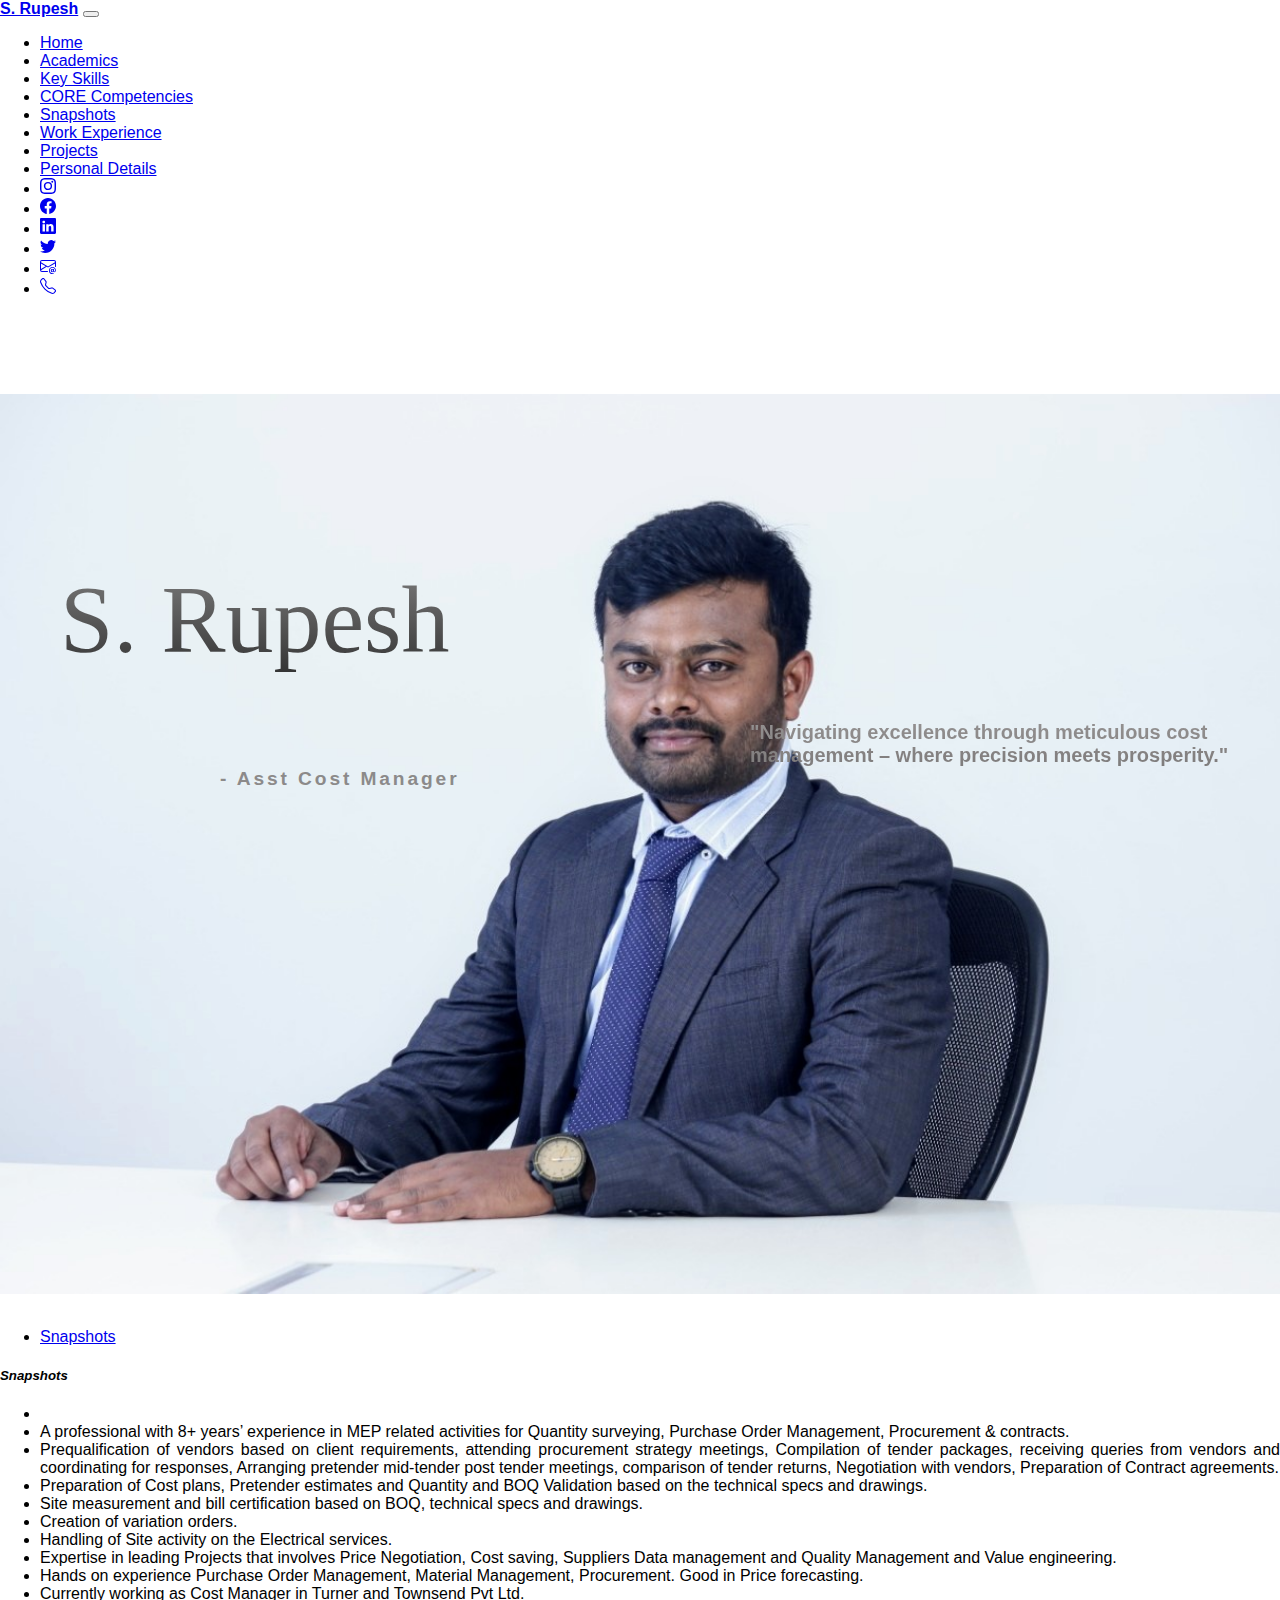
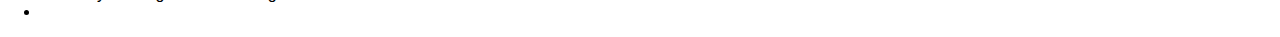
<file: index.html>
<!DOCTYPE html>
<html lang="en">
  <head>
    <meta charset="utf-8" />
    <meta name="viewport" content="width=device-width, initial-scale=1" />
    <title>S. Rupesh - Portfolio</title>
    <link
      href="https://cdn.jsdelivr.net/npm/bootstrap@5.3.2/dist/css/bootstrap.min.css"
      rel="stylesheet"
      integrity="sha384-T3c6CoIi6uLrA9TneNEoa7RxnatzjcDSCmG1MXxSR1GAsXEV/Dwwykc2MPK8M2HN"
      crossorigin="anonymous"
    />
    <link rel="stylesheet" href="style.css" />
  </head>
  <body>
    <nav class="navbar navbar-expand-lg bg-body-tertiary">
      <div class="container-fluid">
        <a class="navbar-brand" href="#"><b>S. Rupesh</b></a>
        <button
          class="navbar-toggler"
          type="button"
          data-bs-toggle="collapse"
          data-bs-target="#navbarSupportedContent"
          aria-controls="navbarSupportedContent"
          aria-expanded="false"
          aria-label="Toggle navigation"
        >
          <span class="navbar-toggler-icon"></span>
        </button>
        <div class="collapse navbar-collapse" id="navbarSupportedContent">
          <ul class="navbar-nav me-auto mb-2 mb-lg-0">
            <li class="nav-item">
              <a class="nav-link active" aria-current="page" href="#">Home</a>
            </li>
            <li class="nav-item">
              <a class="nav-link" href="#">Academics</a>
            </li>
            <li class="nav-item">
              <a class="nav-link" href="#">Key Skills</a>
            </li>
            <li class="nav-item">
              <a class="nav-link" href="#">CORE Competencies</a>
            </li>
            <li class="nav-item">
              <a class="nav-link" href="#snapshots">Snapshots</a>
            </li>
            <li class="nav-item">
              <a class="nav-link" href="#">Work Experience</a>
            </li>
            <li class="nav-item">
              <a class="nav-link" href="#">Projects</a>
            </li>
            <li class="nav-item">
              <a class="nav-link" href="#">Personal Details</a>
            </li>
            <li class="nav-item">
              <a class="nav-link" href="#"
                ><svg
                  xmlns="http://www.w3.org/2000/svg"
                  width="16"
                  height="16"
                  fill="currentColor"
                  class="bi bi-instagram"
                  viewBox="0 0 16 16"
                >
                  <path
                    d="M8 0C5.829 0 5.556.01 4.703.048 3.85.088 3.269.222 2.76.42a3.9 3.9 0 0 0-1.417.923A3.9 3.9 0 0 0 .42 2.76C.222 3.268.087 3.85.048 4.7.01 5.555 0 5.827 0 8.001c0 2.172.01 2.444.048 3.297.04.852.174 1.433.372 1.942.205.526.478.972.923 1.417.444.445.89.719 1.416.923.51.198 1.09.333 1.942.372C5.555 15.99 5.827 16 8 16s2.444-.01 3.298-.048c.851-.04 1.434-.174 1.943-.372a3.9 3.9 0 0 0 1.416-.923c.445-.445.718-.891.923-1.417.197-.509.332-1.09.372-1.942C15.99 10.445 16 10.173 16 8s-.01-2.445-.048-3.299c-.04-.851-.175-1.433-.372-1.941a3.9 3.9 0 0 0-.923-1.417A3.9 3.9 0 0 0 13.24.42c-.51-.198-1.092-.333-1.943-.372C10.443.01 10.172 0 7.998 0zm-.717 1.442h.718c2.136 0 2.389.007 3.232.046.78.035 1.204.166 1.486.275.373.145.64.319.92.599s.453.546.598.92c.11.281.24.705.275 1.485.039.843.047 1.096.047 3.231s-.008 2.389-.047 3.232c-.035.78-.166 1.203-.275 1.485a2.5 2.5 0 0 1-.599.919c-.28.28-.546.453-.92.598-.28.11-.704.24-1.485.276-.843.038-1.096.047-3.232.047s-2.39-.009-3.233-.047c-.78-.036-1.203-.166-1.485-.276a2.5 2.5 0 0 1-.92-.598 2.5 2.5 0 0 1-.6-.92c-.109-.281-.24-.705-.275-1.485-.038-.843-.046-1.096-.046-3.233s.008-2.388.046-3.231c.036-.78.166-1.204.276-1.486.145-.373.319-.64.599-.92s.546-.453.92-.598c.282-.11.705-.24 1.485-.276.738-.034 1.024-.044 2.515-.045zm4.988 1.328a.96.96 0 1 0 0 1.92.96.96 0 0 0 0-1.92m-4.27 1.122a4.109 4.109 0 1 0 0 8.217 4.109 4.109 0 0 0 0-8.217m0 1.441a2.667 2.667 0 1 1 0 5.334 2.667 2.667 0 0 1 0-5.334"
                  /></svg></a>
            </li>
            <li class="nav-item">
              <a class="nav-link" href="#"
                ><svg
                  xmlns="http://www.w3.org/2000/svg"
                  width="16"
                  height="16"
                  fill="currentColor"
                  class="bi bi-facebook"
                  viewBox="0 0 16 16"
                >
                  <path
                    d="M16 8.049c0-4.446-3.582-8.05-8-8.05C3.58 0-.002 3.603-.002 8.05c0 4.017 2.926 7.347 6.75 7.951v-5.625h-2.03V8.05H6.75V6.275c0-2.017 1.195-3.131 3.022-3.131.876 0 1.791.157 1.791.157v1.98h-1.009c-.993 0-1.303.621-1.303 1.258v1.51h2.218l-.354 2.326H9.25V16c3.824-.604 6.75-3.934 6.75-7.951"
                  /></svg></a>
            </li>
            <li class="nav-item">
              <a class="nav-link" href="#"
                ><svg
                  xmlns="http://www.w3.org/2000/svg"
                  width="16"
                  height="16"
                  fill="currentColor"
                  class="bi bi-linkedin"
                  viewBox="0 0 16 16"
                >
                  <path
                    d="M0 1.146C0 .513.526 0 1.175 0h13.65C15.474 0 16 .513 16 1.146v13.708c0 .633-.526 1.146-1.175 1.146H1.175C.526 16 0 15.487 0 14.854zm4.943 12.248V6.169H2.542v7.225zm-1.2-8.212c.837 0 1.358-.554 1.358-1.248-.015-.709-.52-1.248-1.342-1.248S2.4 3.226 2.4 3.934c0 .694.521 1.248 1.327 1.248zm4.908 8.212V9.359c0-.216.016-.432.08-.586.173-.431.568-.878 1.232-.878.869 0 1.216.662 1.216 1.634v3.865h2.401V9.25c0-2.22-1.184-3.252-2.764-3.252-1.274 0-1.845.7-2.165 1.193v.025h-.016l.016-.025V6.169h-2.4c.03.678 0 7.225 0 7.225z"
                  /></svg></a>
            </li>
            <li class="nav-item">
              <a class="nav-link" href="#"
                ><svg
                  xmlns="http://www.w3.org/2000/svg"
                  width="16"
                  height="16"
                  fill="currentColor"
                  class="bi bi-twitter"
                  viewBox="0 0 16 16"
                >
                  <path
                    d="M5.026 15c6.038 0 9.341-5.003 9.341-9.334q.002-.211-.006-.422A6.7 6.7 0 0 0 16 3.542a6.7 6.7 0 0 1-1.889.518 3.3 3.3 0 0 0 1.447-1.817 6.5 6.5 0 0 1-2.087.793A3.286 3.286 0 0 0 7.875 6.03a9.32 9.32 0 0 1-6.767-3.429 3.29 3.29 0 0 0 1.018 4.382A3.3 3.3 0 0 1 .64 6.575v.045a3.29 3.29 0 0 0 2.632 3.218 3.2 3.2 0 0 1-.865.115 3 3 0 0 1-.614-.057 3.28 3.28 0 0 0 3.067 2.277A6.6 6.6 0 0 1 .78 13.58a6 6 0 0 1-.78-.045A9.34 9.34 0 0 0 5.026 15"
                  /></svg></a>
            </li>
            <li class="nav-item">
              <a class="nav-link" href="rupeshreddy240@gmail.com"><svg xmlns="http://www.w3.org/2000/svg" width="16" height="16" fill="currentColor" class="bi bi-envelope-at" viewBox="0 0 16 16">
                <path d="M2 2a2 2 0 0 0-2 2v8.01A2 2 0 0 0 2 14h5.5a.5.5 0 0 0 0-1H2a1 1 0 0 1-.966-.741l5.64-3.471L8 9.583l7-4.2V8.5a.5.5 0 0 0 1 0V4a2 2 0 0 0-2-2zm3.708 6.208L1 11.105V5.383zM1 4.217V4a1 1 0 0 1 1-1h12a1 1 0 0 1 1 1v.217l-7 4.2z"/>
                <path d="M14.247 14.269c1.01 0 1.587-.857 1.587-2.025v-.21C15.834 10.43 14.64 9 12.52 9h-.035C10.42 9 9 10.36 9 12.432v.214C9 14.82 10.438 16 12.358 16h.044c.594 0 1.018-.074 1.237-.175v-.73c-.245.11-.673.18-1.18.18h-.044c-1.334 0-2.571-.788-2.571-2.655v-.157c0-1.657 1.058-2.724 2.64-2.724h.04c1.535 0 2.484 1.05 2.484 2.326v.118c0 .975-.324 1.39-.639 1.39-.232 0-.41-.148-.41-.42v-2.19h-.906v.569h-.03c-.084-.298-.368-.63-.954-.63-.778 0-1.259.555-1.259 1.4v.528c0 .892.49 1.434 1.26 1.434.471 0 .896-.227 1.014-.643h.043c.118.42.617.648 1.12.648m-2.453-1.588v-.227c0-.546.227-.791.573-.791.297 0 .572.192.572.708v.367c0 .573-.253.744-.564.744-.354 0-.581-.215-.581-.8Z"/>
              </svg></a>
            </li>
            <li class="nav-item">
              <a class="nav-link" href="7899720071"><svg xmlns="http://www.w3.org/2000/svg" width="16" height="16" fill="currentColor" class="bi bi-telephone" viewBox="0 0 16 16">
                <path d="M3.654 1.328a.678.678 0 0 0-1.015-.063L1.605 2.3c-.483.484-.661 1.169-.45 1.77a17.6 17.6 0 0 0 4.168 6.608 17.6 17.6 0 0 0 6.608 4.168c.601.211 1.286.033 1.77-.45l1.034-1.034a.678.678 0 0 0-.063-1.015l-2.307-1.794a.68.68 0 0 0-.58-.122l-2.19.547a1.75 1.75 0 0 1-1.657-.459L5.482 8.062a1.75 1.75 0 0 1-.46-1.657l.548-2.19a.68.68 0 0 0-.122-.58zM1.884.511a1.745 1.745 0 0 1 2.612.163L6.29 2.98c.329.423.445.974.315 1.494l-.547 2.19a.68.68 0 0 0 .178.643l2.457 2.457a.68.68 0 0 0 .644.178l2.189-.547a1.75 1.75 0 0 1 1.494.315l2.306 1.794c.829.645.905 1.87.163 2.611l-1.034 1.034c-.74.74-1.846 1.065-2.877.702a18.6 18.6 0 0 1-7.01-4.42 18.6 18.6 0 0 1-4.42-7.009c-.362-1.03-.037-2.137.703-2.877z"/>
              </svg></a>
            </li>

            <!-- <form class="d-flex" role="search">
            <input class="form-control me-2" type="search" placeholder="Search" aria-label="Search">
            <button class="btn btn-outline-success" type="submit">Search</button>
          </form> -->
          </ul>
        </div>
      </div>
    </nav>
    <div class="background-div">
      <p class="stl-name">S. Rupesh</p>
      <p class="dsgn">- Asst Cost Manager</p>
      <p class="quote">
        "Navigating excellence through meticulous cost management – where
        precision meets prosperity."
      </p>
    </div><br>
    <div class="card text-center">
      <div class="card-header">
        <ul class="nav nav-tabs card-header-tabs">
          <li class="nav-item">
            <a class="nav-link active" aria-current="true" href="#">Snapshots</a>
          </li>
          <!-- <li class="nav-item">
            <a class="nav-link" href="#">Link</a>
          </li>
          <li class="nav-item">
            <a class="nav-link disabled" aria-disabled="true">Disabled</a>
          </li> -->
        </ul>
      </div>
      <div class="card-body" id="snapshots">
        <h5 class="card-title ct-ss">Snapshots</h5>
        <ul class="list-group list-group-flush card-text">
          <li class="list-group-item"></li>
          <li class="list-group-item">A professional with 8+ years’ experience in MEP related activities for Quantity surveying, Purchase Order 
            Management, Procurement & contracts.</li>
          <li class="list-group-item">Prequalification of vendors based on client requirements, attending procurement strategy meetings, 
            Compilation of tender packages, receiving queries from vendors and coordinating for responses, 
            Arranging pretender mid-tender post tender meetings, comparison of tender returns, Negotiation with 
            vendors, Preparation of Contract agreements.</li>
          <li class="list-group-item">Preparation of Cost plans, Pretender estimates and Quantity and BOQ Validation based on the technical 
            specs and drawings.</li>
          <li class="list-group-item">Site measurement and bill certification based on BOQ, technical specs and drawings.</li>
          <li class="list-group-item">Creation of variation orders.</li>
          <li class="list-group-item">Handling of Site activity on the Electrical services.
          </li>
          <li class="list-group-item">Expertise in leading Projects that involves Price Negotiation, Cost saving, Suppliers Data management 
            and Quality Management and Value engineering.</li>
          <li class="list-group-item">Hands on experience Purchase Order Management, Material Management, Procurement. Good in Price 
            forecasting.</li>
          <li class="list-group-item">Currently working as Cost Manager in Turner and Townsend Pvt Ltd.</li>
          <li class="list-group-item"></li>
        </ul>        
        <!-- <a href="#" class="btn btn-primary">Go somewhere</a> -->
      </div>
    </div>
    <script
      src="https://cdn.jsdelivr.net/npm/bootstrap@5.3.2/dist/js/bootstrap.bundle.min.js"
      integrity="sha384-C6RzsynM9kWDrMNeT87bh95OGNyZPhcTNXj1NW7RuBCsyN/o0jlpcV8Qyq46cDfL"
      crossorigin="anonymous"
    ></script>
    <script
      src="https://cdn.jsdelivr.net/npm/@popperjs/core@2.11.8/dist/umd/popper.min.js"
      integrity="sha384-I7E8VVD/ismYTF4hNIPjVp/Zjvgyol6VFvRkX/vR+Vc4jQkC+hVqc2pM8ODewa9r"
      crossorigin="anonymous"
    ></script>
    <script
      src="https://cdn.jsdelivr.net/npm/bootstrap@5.3.2/dist/js/bootstrap.min.js"
      integrity="sha384-BBtl+eGJRgqQAUMxJ7pMwbEyER4l1g+O15P+16Ep7Q9Q+zqX6gSbd85u4mG4QzX+"
      crossorigin="anonymous"
    ></script>
  </body>
</html>
</file>
<file: style.css>
body {
  font-family: "Arial", sans-serif;
  margin: 0;
  padding: 0;
  box-sizing: border-box;
}
.background-div {
  width: 100%; 
  height: 900px;
  background-image: url('Profile\ pic.jpg');
  background-size: cover; 
  background-position: left; 
  background-repeat: no-repeat;
}
.stl-name{
  font-family: lato;
  font-size: 6em;
  padding-top: 170px;
  padding-left: 60px;
  background: -webkit-linear-gradient(#eee, #333);
  -webkit-background-clip: text;
  -webkit-text-fill-color: transparent;
}
.dsgn{
  color:#8c8a8a;
  font-weight: bold;
  font-size: 1.2em;
  letter-spacing: .15em;
  line-height: 0.5em;
  display: inline-block;
  margin-left: 220px;
  margin-top: 0px;
}
.quote{
  float: right;
  width: 480px;
  height: 200px;
  margin-top: -50px;
  margin-right: 50px;
  font-size: 20px;
  font-weight: bold;
  font-family: 'Gill Sans', 'Gill Sans MT', Calibri, 'Trebuchet MS', sans-serif;
  background: -webkit-linear-gradient(#949191, #333);
  -webkit-background-clip: text;
  -webkit-text-fill-color: transparent;
}
.ct-ss{
  font-style: italic;
  font-weight: bold;
}
.list-group-item{
  text-align: justify !important;
}
</file>
